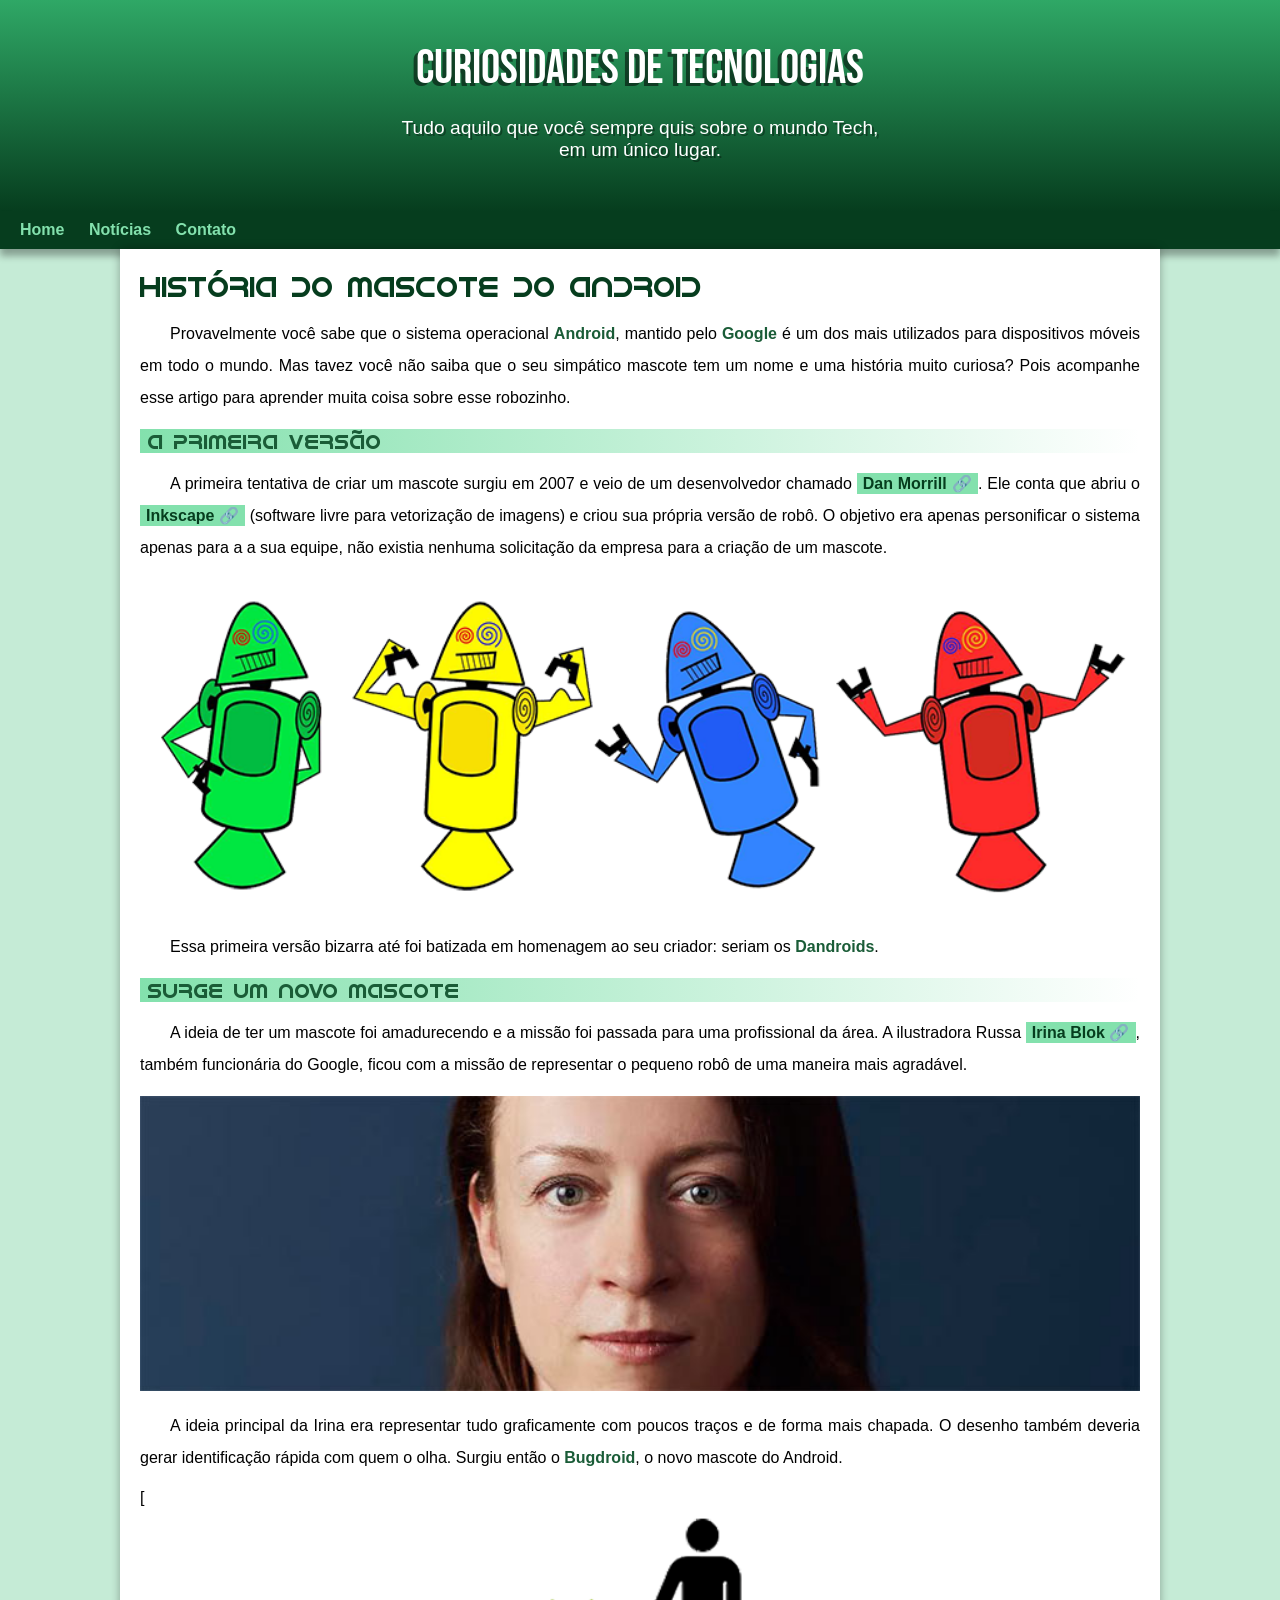
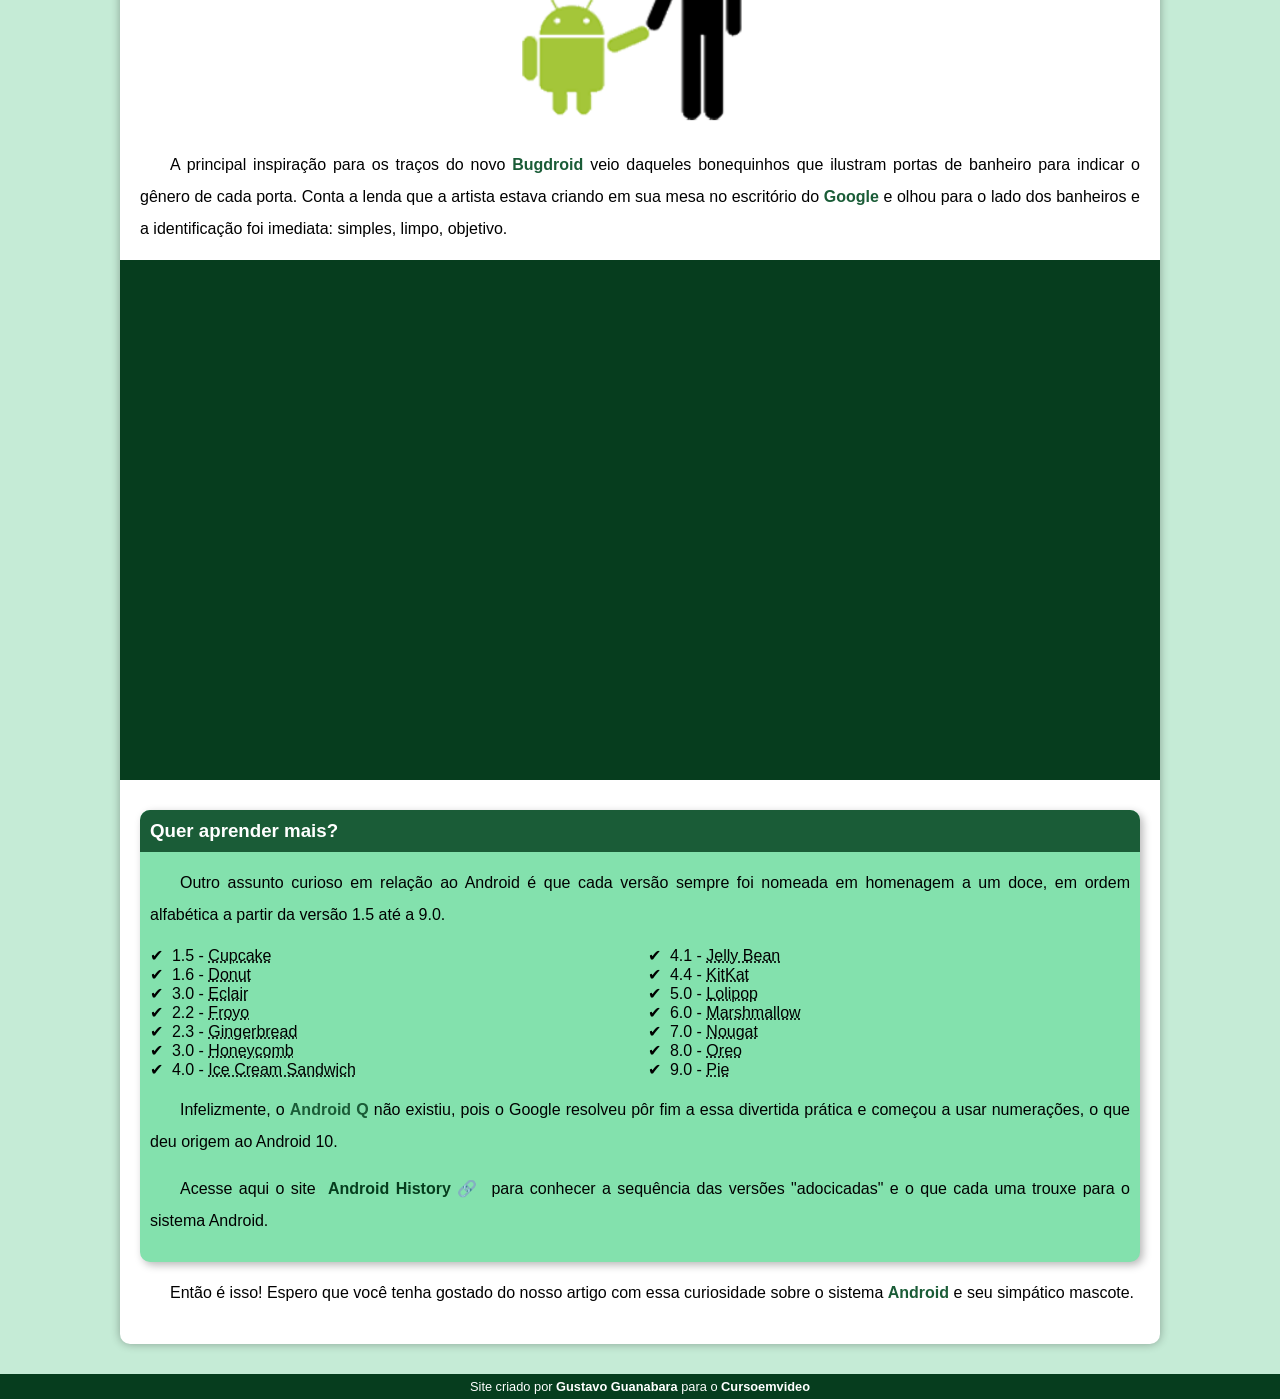
<file: index.html>
<!DOCTYPE html>
<html lang="pt-br">
<head>
    <meta charset="UTF-8">
    <meta name="viewport" content="width=device-width, initial-scale=1.0">
    <title>Como surgiu o mascote do android</title>
    <link rel="shortcut icon" href="imagens/favicon.ico" type="image/x-icon">
    <link rel="stylesheet" href="estilo/style.css">
</head>
<body>
    <header>
            <h1>Curiosidades de Tecnologias</h1>
            <p>Tudo aquilo que você sempre quis sobre o mundo Tech, em um único lugar.</p>
        </header>
        <nav>
            <a href="#">Home</a>
            <a href="#">Notícias</a>
            <a href="#">Contato</a>
        </nav>
        <main>
            <article>
                <h1>História do Mascote do Android</h1>

    <p>Provavelmente você sabe que o sistema operacional <strong>Android</strong>, mantido pelo <strong>Google</strong> é um dos mais utilizados para dispositivos móveis em todo o mundo. Mas tavez você não saiba que o seu simpático mascote tem um nome e uma história muito curiosa? Pois acompanhe esse artigo para aprender muita coisa sobre esse robozinho.</p>

    <h2>A primeira versão</h2>

    <p>A primeira tentativa de criar um mascote surgiu em 2007 e veio de um desenvolvedor chamado <a href="https://androidcommunity.com/dan-morrill-shows-us-the-android-mascot-that-almost-was-20130103/" target="_blank" class="externo">Dan Morrill</a>. Ele conta que abriu o <a href="https://inkscape.org/release/inkscape-1.4.2/windows/64-bit/msi/dl/" target="_blank" class="externo">Inkscape</a> (software livre para vetorização de imagens) e criou sua própria versão de robô. O objetivo era apenas personificar o sistema apenas para a a sua equipe, não existia nenhuma solicitação da empresa para a criação de um mascote.</p>

    <picture>
        <source media="(max-width:670px)" srcset="imagens/dan-droids-pq.png">
        <img src="imagens/dan-droids.png" alt="Primeiro mascote do android"></picture>

    <p>Essa primeira versão bizarra até foi batizada em homenagem ao seu criador: seriam os <strong>Dandroids</strong>.</p>

    <h2>Surge um novo mascote</h2>

    <p>A ideia de ter um mascote foi amadurecendo e a missão foi passada para uma profissional da área. A ilustradora Russa <a href="https://www.irinablok.com/android" target="_blank" class="externo">Irina Blok</a>, também funcionária do Google, ficou com a missão de representar o pequeno robô de uma maneira mais agradável.</p>

    <picture>
        <source media="(max-width:670px)" srcset="imagens/irina-blok-pq.jpg">
        <img src="imagens/irina-blok.jpg" alt="Irina Blok, criadora do Bugdroid"></picture>

    <p>A ideia principal da Irina era representar tudo graficamente com poucos traços e de forma mais chapada. O desenho também deveria gerar identificação rápida com quem o olha. Surgiu então o <strong>Bugdroid</strong>, o novo mascote do Android.</p>

    [<img src="imagens/bugdroid.png"  class="pequena" alt="Bugdroid">

    <p>A principal inspiração para os traços do novo <strong>Bugdroid</strong> veio daqueles bonequinhos que ilustram portas de banheiro para indicar o gênero de cada porta. Conta a lenda que a artista estava criando em sua mesa no escritório do <strong>Google</strong> e olhou para o lado dos banheiros e a identificação foi imediata: simples, limpo, objetivo.</p>

    <div class="video"><iframe width="560" height="315" src="https://www.youtube.com/embed/l2UDgpLz20M?si=zNW7Uh7-m9aO2wGv" title="YouTube video player" frameborder="0" allow="accelerometer; autoplay; clipboard-write; encrypted-media; gyroscope; picture-in-picture; web-share" referrerpolicy="strict-origin-when-cross-origin" allowfullscreen></iframe></div>

    
<aside>
    <h3>Quer aprender mais?</h3>
    
    <p>Outro assunto curioso em relação ao Android é que cada versão sempre foi nomeada em homenagem a um doce, em ordem alfabética a partir da versão 1.5 até a 9.0.</p>
    
    <ul>
        <li>1.5 - <abbr title="Bolo de copo">Cupcake</abbr></li>
        <li>1.6 - <abbr title="Rosquinha">Donut</abbr></li>
        <li>3.0 - <abbr title="Bomba">Eclair</abbr></li>
        <li>2.2 - <abbr title="Iogurte congelado">Froyo</abbr></li>
        <li>2.3 - <abbr title="Biscoito de gengibre">Gingerbread</abbr></li>
        <li>3.0 - <abbr title="Favo de mel">Honeycomb</abbr></li>
        <li>4.0 - <abbr title="Sanduíche de sorvete">Ice Cream Sandwich</abbr></li>
        <li>4.1 - <abbr title="Jujuba">Jelly Bean</abbr></li>
        <li>4.4 - <abbr title="KitKa">KitKat</abbr></li>
        <li>5.0 - <abbr title="Pirulito">Lolipop</abbr></li>
        <li>6.0 - <abbr title="Marshmallow">Marshmallow</abbr></li>
        <li>7.0 - <abbr title="Torrone">Nougat</abbr></li>
        <li>8.0 - <abbr title="Oreo">Oreo</abbr></li>
        <li>9.0 - <abbr title="Torta">Pie</abbr></li>
    </ul>
    
    <p>Infelizmente, o <strong>Android Q</strong> não existiu, pois o Google resolveu pôr fim a essa divertida prática e começou a usar numerações, o que deu origem ao Android 10.</p>


<p>Acesse aqui o site <a href="https://www.android.com/intl/pt_br/why-android/" target="_blank" class="externo">Android History</a> para conhecer a sequência das versões "adocicadas" e o que cada uma trouxe para o sistema Android.</p>
</aside>


<p>Então é isso! Espero que você tenha gostado do nosso artigo com essa curiosidade sobre o sistema <strong>Android</strong> e seu simpático mascote.</p>
        </article>
    </main>
    <footer>Site criado por <a href="https://github.com/gustavoguanabara" target="_blank">Gustavo Guanabara</a> para o <a href="https://www.youtube.com/@cursoemvideo" target="_blank">Cursoemvideo</a></footer>
</body>
</html>
</file>
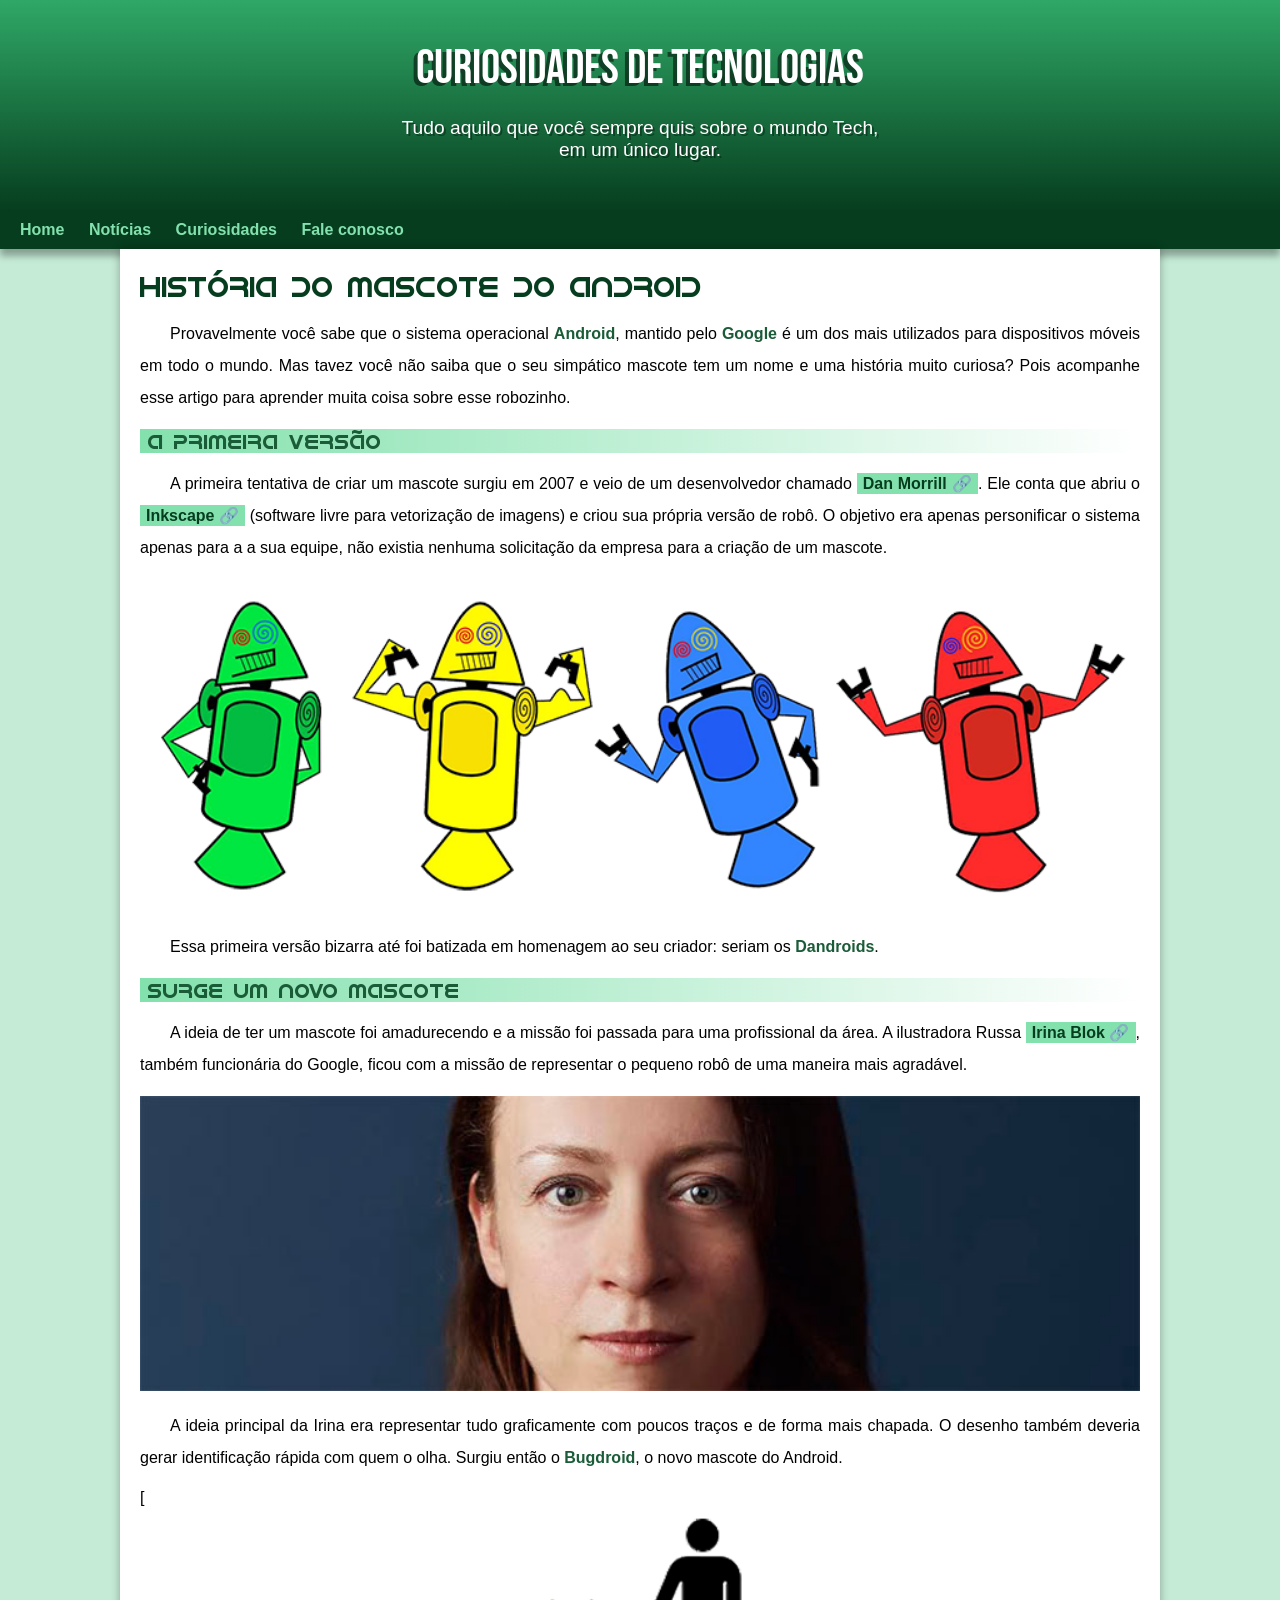
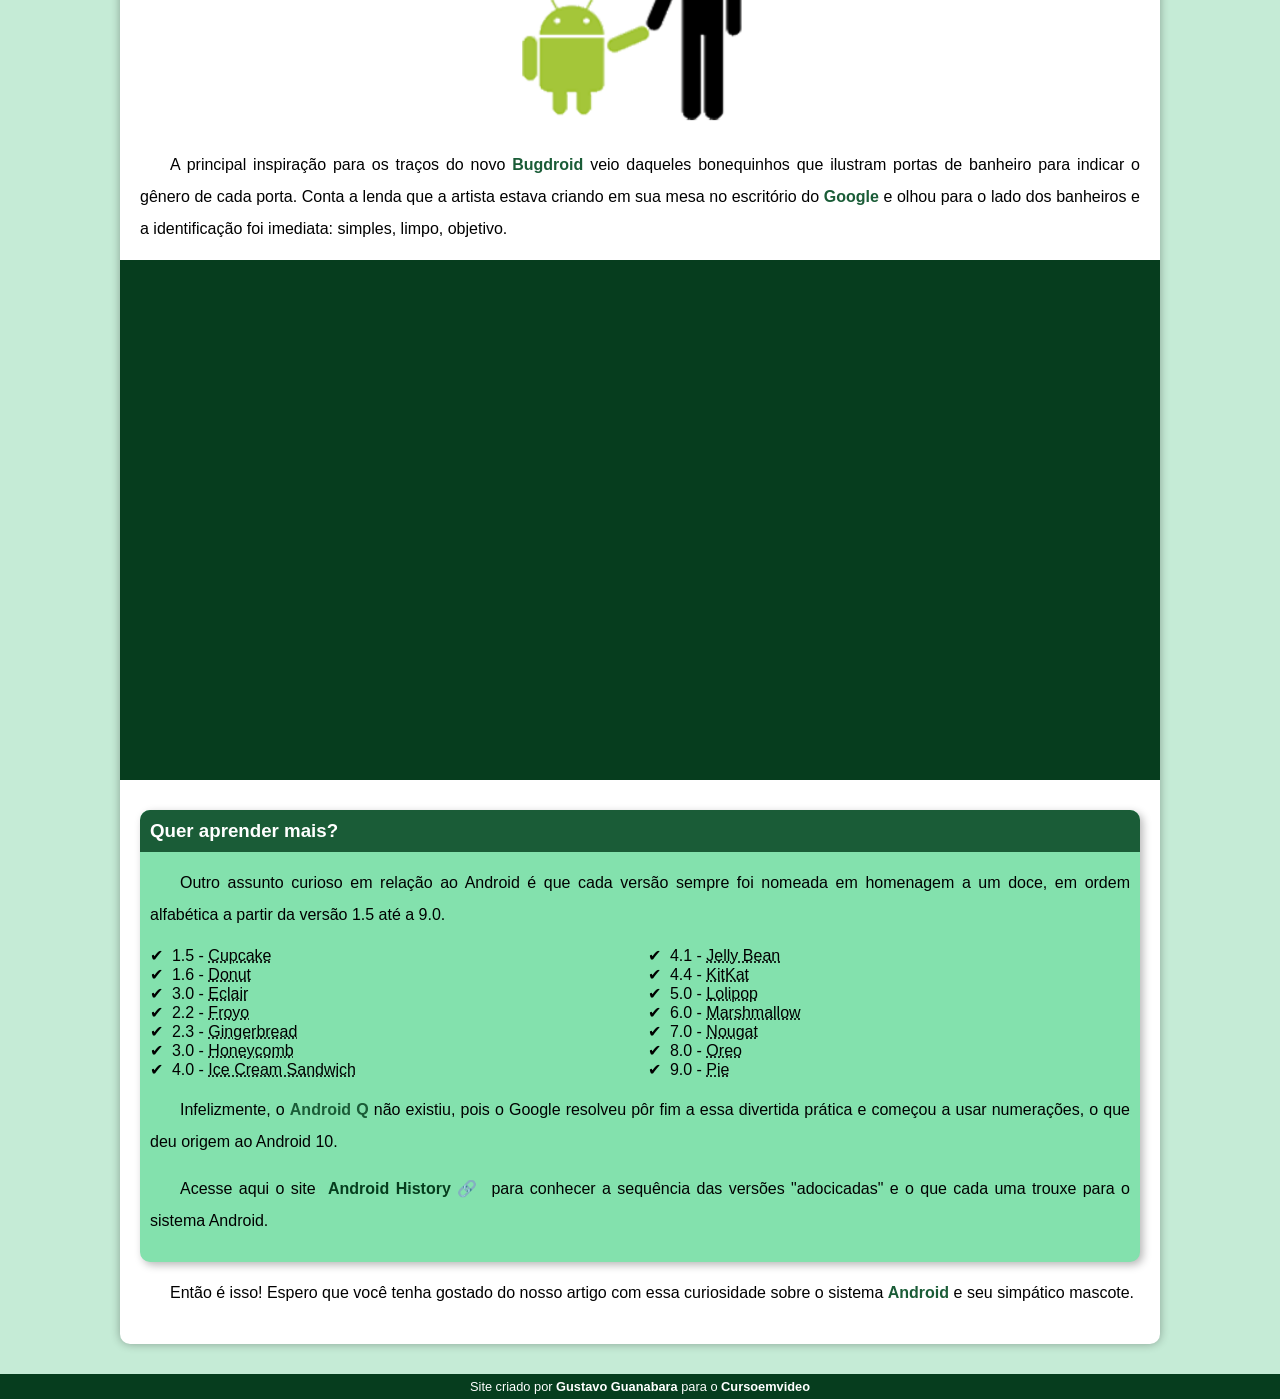
<file: index.html.html>
<!DOCTYPE html>
<html lang="pt-br">
<head>
    <meta charset="UTF-8">
    <meta name="viewport" content="width=device-width, initial-scale=1.0">
    <title>Como surgiu o mascote do android</title>
    <link rel="shortcut icon" href="imagens/favicon.ico" type="image/x-icon">
    <link rel="stylesheet" href="estilo/style.css">
</head>
<body>
    <header>
            <h1>Curiosidades de Tecnologias</h1>
            <p>Tudo aquilo que você sempre quis sobre o mundo Tech, em um único lugar.</p>
        </header>
        <nav>
            <a href="#">Home</a>
            <a href="#">Notícias</a>
            <a href="#">Curiosidades</a>
            <a href="#">Fale conosco</a>
        </nav>
        <main>
            <article>
                <h1>História do Mascote do Android</h1>

    <p>Provavelmente você sabe que o sistema operacional <strong>Android</strong>, mantido pelo <strong>Google</strong> é um dos mais utilizados para dispositivos móveis em todo o mundo. Mas tavez você não saiba que o seu simpático mascote tem um nome e uma história muito curiosa? Pois acompanhe esse artigo para aprender muita coisa sobre esse robozinho.</p>

    <h2>A primeira versão</h2>

    <p>A primeira tentativa de criar um mascote surgiu em 2007 e veio de um desenvolvedor chamado <a href="https://androidcommunity.com/dan-morrill-shows-us-the-android-mascot-that-almost-was-20130103/" target="_blank" class="externo">Dan Morrill</a>. Ele conta que abriu o <a href="https://inkscape.org/release/inkscape-1.4.2/windows/64-bit/msi/dl/" target="_blank" class="externo">Inkscape</a> (software livre para vetorização de imagens) e criou sua própria versão de robô. O objetivo era apenas personificar o sistema apenas para a a sua equipe, não existia nenhuma solicitação da empresa para a criação de um mascote.</p>

    <picture>
        <source media="(max-width:670px)" srcset="imagens/dan-droids-pq.png">
        <img src="imagens/dan-droids.png" alt="Primeiro mascote do android"></picture>

    <p>Essa primeira versão bizarra até foi batizada em homenagem ao seu criador: seriam os <strong>Dandroids</strong>.</p>

    <h2>Surge um novo mascote</h2>

    <p>A ideia de ter um mascote foi amadurecendo e a missão foi passada para uma profissional da área. A ilustradora Russa <a href="https://www.irinablok.com/android" target="_blank" class="externo">Irina Blok</a>, também funcionária do Google, ficou com a missão de representar o pequeno robô de uma maneira mais agradável.</p>

    <picture>
        <source media="(max-width:670px)" srcset="imagens/irina-blok-pq.jpg">
        <img src="imagens/irina-blok.jpg" alt="Irina Blok, criadora do Bugdroid"></picture>

    <p>A ideia principal da Irina era representar tudo graficamente com poucos traços e de forma mais chapada. O desenho também deveria gerar identificação rápida com quem o olha. Surgiu então o <strong>Bugdroid</strong>, o novo mascote do Android.</p>

    [<img src="imagens/bugdroid.png"  class="pequena" alt="Bugdroid">

    <p>A principal inspiração para os traços do novo <strong>Bugdroid</strong> veio daqueles bonequinhos que ilustram portas de banheiro para indicar o gênero de cada porta. Conta a lenda que a artista estava criando em sua mesa no escritório do <strong>Google</strong> e olhou para o lado dos banheiros e a identificação foi imediata: simples, limpo, objetivo.</p>

    <div class="video"><iframe width="560" height="315" src="https://www.youtube.com/embed/l2UDgpLz20M?si=zNW7Uh7-m9aO2wGv" title="YouTube video player" frameborder="0" allow="accelerometer; autoplay; clipboard-write; encrypted-media; gyroscope; picture-in-picture; web-share" referrerpolicy="strict-origin-when-cross-origin" allowfullscreen></iframe></div>

    
<aside>
    <h3>Quer aprender mais?</h3>
    
    <p>Outro assunto curioso em relação ao Android é que cada versão sempre foi nomeada em homenagem a um doce, em ordem alfabética a partir da versão 1.5 até a 9.0.</p>
    
    <ul>
        <li>1.5 - <abbr title="Bolo de copo">Cupcake</abbr></li>
        <li>1.6 - <abbr title="Rosquinha">Donut</abbr></li>
        <li>3.0 - <abbr title="Bomba">Eclair</abbr></li>
        <li>2.2 - <abbr title="Iogurte congelado">Froyo</abbr></li>
        <li>2.3 - <abbr title="Biscoito de gengibre">Gingerbread</abbr></li>
        <li>3.0 - <abbr title="Favo de mel">Honeycomb</abbr></li>
        <li>4.0 - <abbr title="Sanduíche de sorvete">Ice Cream Sandwich</abbr></li>
        <li>4.1 - <abbr title="Jujuba">Jelly Bean</abbr></li>
        <li>4.4 - <abbr title="KitKa">KitKat</abbr></li>
        <li>5.0 - <abbr title="Pirulito">Lolipop</abbr></li>
        <li>6.0 - <abbr title="Marshmallow">Marshmallow</abbr></li>
        <li>7.0 - <abbr title="Torrone">Nougat</abbr></li>
        <li>8.0 - <abbr title="Oreo">Oreo</abbr></li>
        <li>9.0 - <abbr title="Torta">Pie</abbr></li>
    </ul>
    
    <p>Infelizmente, o <strong>Android Q</strong> não existiu, pois o Google resolveu pôr fim a essa divertida prática e começou a usar numerações, o que deu origem ao Android 10.</p>


<p>Acesse aqui o site <a href="https://www.android.com/intl/pt_br/why-android/" target="_blank" class="externo">Android History</a> para conhecer a sequência das versões "adocicadas" e o que cada uma trouxe para o sistema Android.</p>
</aside>


<p>Então é isso! Espero que você tenha gostado do nosso artigo com essa curiosidade sobre o sistema <strong>Android</strong> e seu simpático mascote.</p>
        </article>
    </main>
    <footer>Site criado por <a href="https://github.com/gustavoguanabara" target="_blank">Gustavo Guanabara</a> para o <a href="https://www.youtube.com/@cursoemvideo" target="_blank">Cursoemvideo</a></footer>
</body>
</html>
</file>
<file: estilo/style.css>
@charset "UTF-8";

@import url('https://fonts.googleapis.com/css2?family=Bebas+Neue&family=Open+Sans:ital,wdth,wght@0,75..100,300..800;1,75..100,300..800&display=swap');

@font-face {
    font-family: 'Android';
    src: url(../fontes/idroid.otf); 
    font-weight: normal;
}

:root {
    --cor0:#c5ebd6;
    --cor1:#83e1ad;
    --cor2:#3ddc84;
    --cor3:#2fa866;
    --cor4:#1a5c37;
    --cor5:#063d1e;

    --fonte-padrao: Arial, Verdana, Helvetica, sans-serif;
    --fonte-destaque: 'Bebas Neue', sans-serif;
    --fonte-android: 'Android', sans-serif;

* {
    margin: 0px;
    padding: 0px;
}

body {
    background-color: var(--cor0);
    font-family:var(--fonte-padrao) ;
}

a.externo:after {
    content: '\00A0\1F517';
}


header {
    background-image: linear-gradient(to bottom, var(--cor3), var(--cor5));
    min-height: 150px;
    text-align: center;
    padding-top: 40px;
}

header > h1 {
    color:white;
    font-family: var(--fonte-destaque);
    font-size: 3em;
    font-weight: normal;
    margin-bottom: 20px;
    text-shadow: -4px 3px 0 rgba(0, 0, 0, 0.521);
}

header > p {
    font-family: var(--fonte-padrao);
    font-size: 1.2em;
    color: white;
    max-width: 500px;
    margin: auto;
    padding-bottom: 50px;
    padding-left: 10px;
    padding-right: 10px;
    text-shadow: 2px 2px 0 rgba(0, 0, 0, 0.349);
}

nav {
    background-color: var(--cor5);
    padding: 10px;
    box-shadow: 0px 7px 7px rgba(0, 0, 0, 0.322);
}

nav > a {
    color: var(--cor1);
    padding: 10px;
    border-radius: 5px;
    text-decoration: none;
    font-weight: bold;
    transition-duration: .3s;
}

nav > a:hover {
    background-color: var(--cor3);
    color: var(--cor5);
}

main {
    background-color: white;
    margin: auto;
    margin-bottom: 30px;
    min-width: 300px;
    max-width: 1000px;
    padding: 20px;
    box-shadow: 0px 0px 10px rgba(0, 0, 0, 0.315);
    border-bottom-left-radius: 10px;
    border-bottom-right-radius: 10px;
}

main h1 {
    color:var(--cor5) ;
    font-family: var(--fonte-android);
    font-weight: normal;
    font-size: 1.8em;
}

main h2 {
    font-family: var(--fonte-android);
    color: var(--cor4);
    font-size: 1.3em;
    font-weight: normal;
    background-image: linear-gradient(to right, var(--cor1),transparent);
    text-indent: 8px;
    }

main p {
    margin: 15px 0px;
    text-align: justify;
    text-indent: 30px;
    font-size: 1em;
    line-height: 2em;
}

main strong {
    color: var(--cor4);
    font-weight: bold;
}

main a {
    text-decoration: none;
    font-weight: bold;
    color: var(--cor5);
    background-color: var(--cor1);
    padding: 2px 6px;
}

main a:hover {
    text-decoration: underline;
    color: var(--cor4);
}

main img {
    width: 100%;
}

main img.pequena
{
    max-width: 350px;
    display: block;
    margin: auto;
}

div.video {
    background-color: var(--cor5);
    margin-bottom: 30px;
    margin: 0px -20px 30px -20px;
    padding: 20px;
    padding-bottom: 50%;

    position: relative;
}

div.video > iframe {
position: absolute;
top: 5%;
left: 5%;
width: 90%;
height: 90%;
}

aside {
    background-color: var(--cor1);
    padding: 10px;
    border-radius: 10px;
    box-shadow: 3px 3px 8px rgba(0, 0, 0, 0.281);
}

aside > h3 {
    background-color: var(--cor4);
    color: white;
    padding: 10px;
    margin: -10px -10px 0px -10px;
    border-radius: 10px 10px 0px 0px;
}

aside > ul {
    list-style-type: '\2714\00A0\00A0';
    list-style-position: inside;
    columns: 2;
}

footer {
    background-color: var(--cor5);
    color: white;
    text-align: center;
    font-size: 0.8em;
    padding: 5px;
}

footer a {
    color: white;
    font-weight: bolder;
    text-decoration: none;
}

footer a:hover {
    text-decoration: underline;
    color: var(--cor1);
}
</file>
